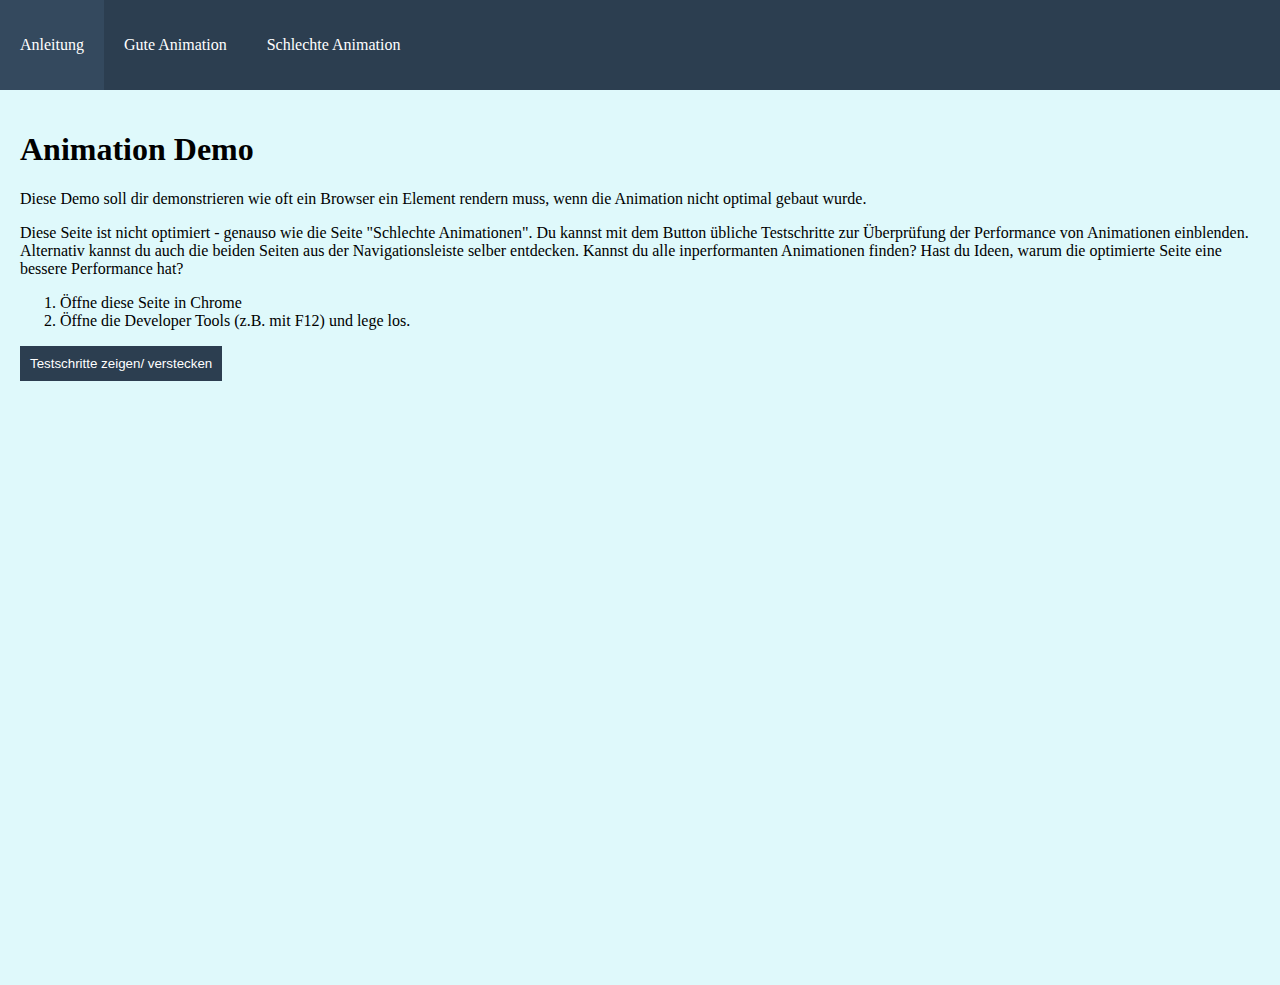
<file: index.html>
<!DOCTYPE html>
<html lang="de">
<head>
    <meta charset="UTF-8">
    <title>Animation Performance | Startpage</title>
    <link rel="stylesheet" href="styles.css">

    <style>
        .hidden {
            visibility: hidden;
        }
        button:hover {
            background-color: #44596e;
        }

        nav a:hover {
            background-color: #34495e;
        }
    </style>

    <script>
        function toggleSolutions() {
          document.getElementById('solutions').classList.toggle('hidden');
        }
    </script>
</head>
<body>
<nav>
    <a href="index.html">Anleitung</a>
    <a href="good_animation.html">Gute Animation</a>
    <a href="bad_animation.html">Schlechte Animation</a>
</nav>
<main>
    <h1>Animation Demo</h1>
    <div>
        <p>Diese Demo soll dir demonstrieren wie oft ein Browser ein Element rendern muss, wenn die Animation nicht optimal
            gebaut wurde.</p>

        <p>Diese Seite ist nicht optimiert - genauso wie die Seite "Schlechte Animationen". Du kannst mit dem Button übliche Testschritte zur Überprüfung der Performance
        von Animationen einblenden. Alternativ kannst du auch die beiden Seiten aus der Navigationsleiste selber
        entdecken. Kannst du alle inperformanten Animationen finden? Hast du Ideen, warum die optimierte Seite
        eine bessere Performance hat?</p>

        <ol>
            <li>Öffne diese Seite in Chrome</li>
            <li>Öffne die Developer Tools (z.B. mit F12) und lege los.</li>
        </ol>

        <button onclick="toggleSolutions()">Testschritte zeigen/ verstecken</button>
    </div>
    <div id="solutions" class="hidden">
        <h2>FPS</h2>
        <ol>
            <li>Öffne das "Performance" Fenster</li>
            <li>Mach die CPU 6x langsamer und nimm die Webseite auf. Führe anschließend die Animation aus.</li>
            <li>Schaue dir das Ergebnis der FPS an und vergleiche die gute und die schlechte Animation.</li>
        </ol>
        <h2>Rendering, Painting | Performance</h2>
        <ol>
            <li>Öffne das "Performance" Fenster</li>
            <li>Mach die CPU 6x langsamer und nimm die Webseite auf. Führe anschließend die Animation aus.</li>
            <li>Schaue dir die Zusammenfassung der Seite an. Vergleiche Rendering und Patining der beiden Animationen.
            </li>
        </ol>
        <h2>Rendering</h2>
        <ol>
            <li>Klicke auf die drei Punkte oben rechts. Dort auf "More Tools" > "Rendering"</li>
            <li>In dem neu geöffneten Fenster klicke auf die Optionen: "Paint flashing" (ganz oben).</li>
            <li>Öffne auf beiden Varianten das Side-Menü und vergleiche wie oft neu gerendert werden muss.</li>
        </ol>
        <h2>Animations</h2>
        <ol>
            <li>Klicke auf die drei Punkte oben rechts. Dort auf "More Tools" > "Animations"</li>
            <li>Lasse nun die Animationen abspielen. In dem Menü können sie erneut abgespielt werden.</li>
            <li>Vergleiche wie flüssig die Animation bei verschiedenen Geschwindigkeiten ist.</li>
        </ol>
        <h2>Buttons</h2>
        <ol>
            <li>Wende die bisherigen Schritte auf die Hover-Effekte der Buttons und der Links aus dem Menü an.</li>
        </ol>
    </div>
</main>
</body>
</html>
</file>
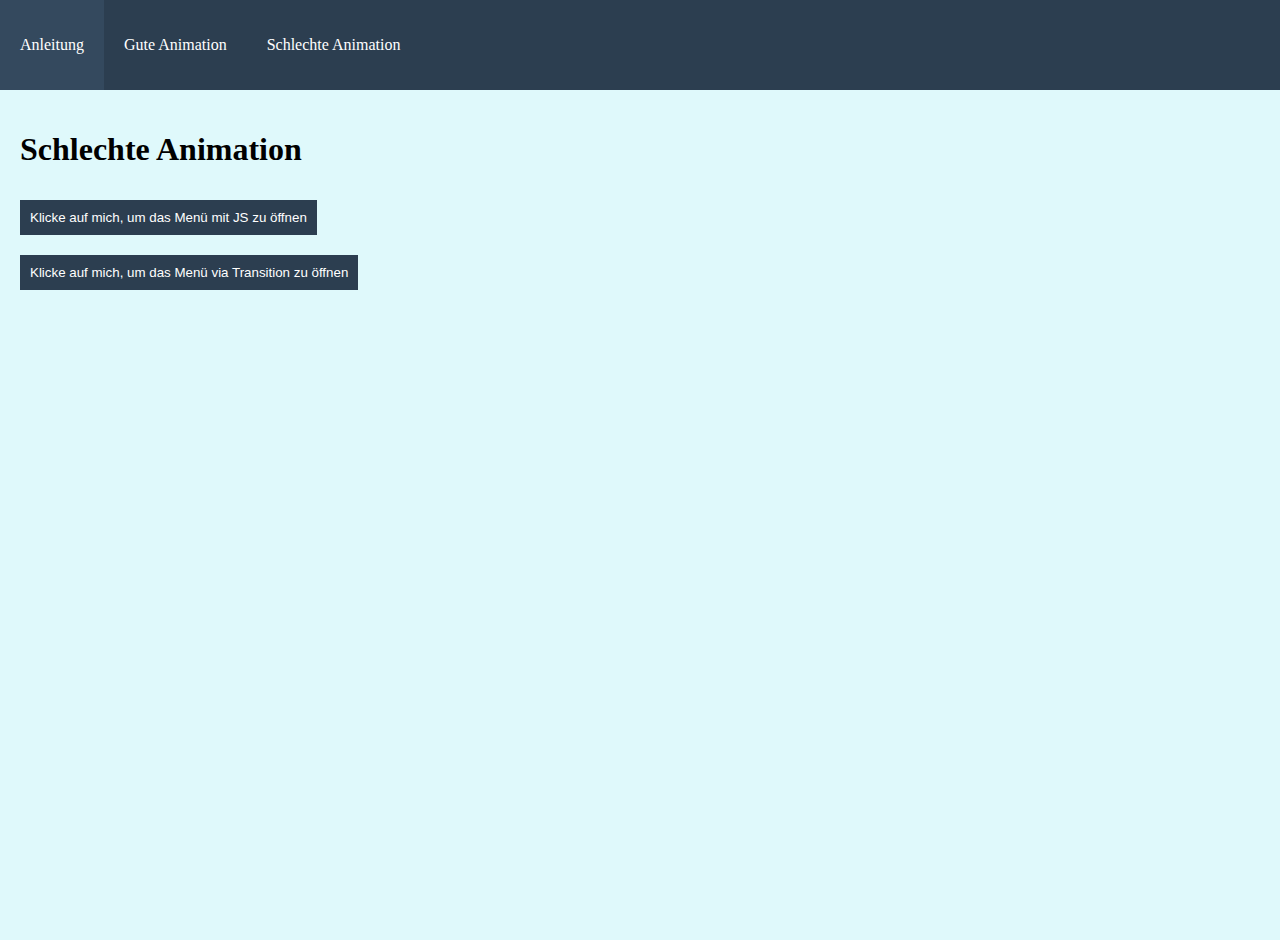
<file: bad_animation.html>
<!DOCTYPE html>
<html lang="de" style="position: relative; width: 100%; height: 100%;">
<head>
    <meta charset="UTF-8">
    <title>Animation Performance | Schlechte Animation</title>
    <link rel="stylesheet" href="styles.css">
    <style>
        .open-menu {
            margin-left: 0 !important;
        }

        button:hover {
            background-color: #44596e;
        }

        nav a:hover {
            background-color: #34495e;
        }
    </style>
    <script>
      var openedViaJs = false;
      var menuBlocked = false;
      var inJsToggle = false;
      var inTransitionToggle = false;

      function transitionMenuToggle(open) {
        if (menuBlocked || inJsToggle) return;

        var menu = document.getElementById('menu');

        if (open) {
          inTransitionToggle = true;
          openedViaJs = false;
          menu.classList.add('open-menu');
          menu.classList.add('menu-transition');
        } else {
          menu.classList.remove('open-menu');
          inTransitionToggle = false;
        }
      }

      function jsMenuToggle(open) {
        if (menuBlocked || inTransitionToggle) return;

        var menu = document.getElementById('menu');

        if (open) {
          inJsToggle = true;
          openedViaJs = true;
          menu.classList.remove('menu-transition');
        }

        var id = setInterval(function () {
          menuBlocked = true;
          var marginLeft = menu.style.marginLeft || '-310px';
          var marginLeftInt = parseInt(marginLeft.replace('px', ''));

          if (marginLeftInt === 0 && open || marginLeftInt === -310 && !open) {
            clearInterval(id);
            menuBlocked = false;
            inJsToggle = false;
          } else if (!open) {
            menu.style.marginLeft = (marginLeftInt - 1) + 'px';
          } else {
            menu.style.marginLeft = (marginLeftInt + 1) + 'px';
          }
        }, 10);
      }

      function closeMenu() {
        if (menuBlocked) return;

        if (openedViaJs) {
          jsMenuToggle(false);
        } else {
          transitionMenuToggle(false);
        }
      }
    </script>
</head>
<body>
<div id="menu">
    <button onclick="closeMenu()">Schließen</button>
</div>
<nav>
    <a href="index.html">Anleitung</a>
    <a href="good_animation.html">Gute Animation</a>
    <a href="bad_animation.html">Schlechte Animation</a>
</nav>
<main>
    <h1>Schlechte Animation</h1>
    <div class="btn-wrapper">
        <button onclick="jsMenuToggle(true)">Klicke auf mich, um das Menü mit JS zu öffnen</button>
    </div>
    <div class="btn-wrapper">
        <button onclick="transitionMenuToggle(true)">Klicke auf mich, um das Menü via Transition zu öffnen</button>
    </div>
</main>
</body>
</html>
</file>
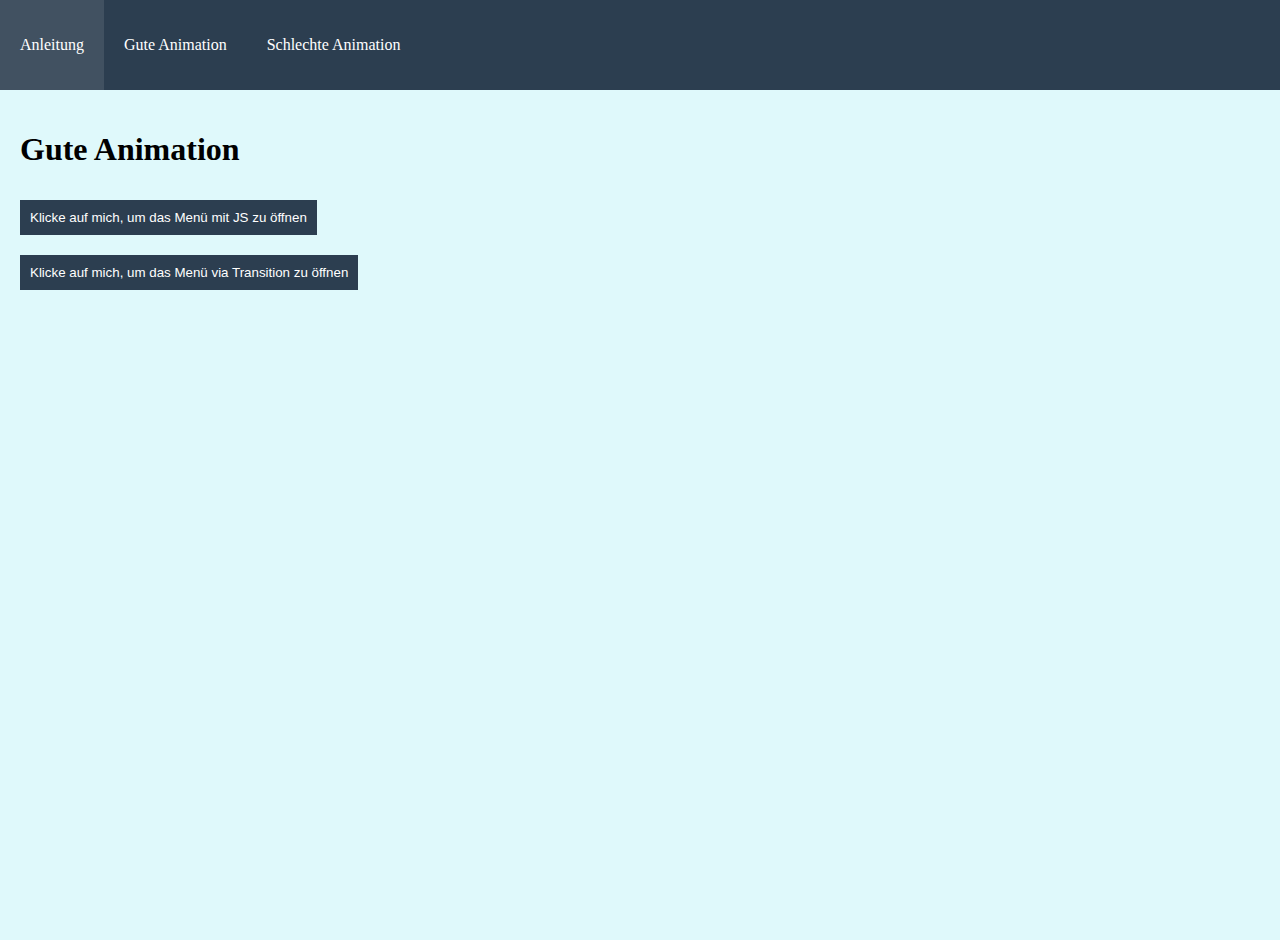
<file: good_animation.html>
<!DOCTYPE html>
<html lang="de" style="position: relative; width: 100%; height: 100%;">
<head>
    <meta charset="UTF-8">
    <link rel="stylesheet" href="styles.css">
    <title>Animation Performance | Gute Animation</title>
    <script>
      var openedViaJs = false;
      var menuBlocked = false;
      var inJsToggle = false;
      var inTransitionToggle = false;

      function transitionMenuToggle(open) {
        if (menuBlocked || inJsToggle) return;

        var menu = document.getElementById('menu');

        if (open) {
          inTransitionToggle = true;
          openedViaJs = false;
          menu.classList.add('open-menu');
          menu.classList.add('menu-transition');
        } else {
          menu.classList.remove('open-menu');
          inTransitionToggle = false;
        }
      }

      function jsMenuToggle(open) {
        if (menuBlocked || inTransitionToggle) return;

        var menu = document.getElementById('menu');

        if (open) {
          inJsToggle = true;
          openedViaJs = true;
          menu.classList.remove('menu-transition');
        }

        var frame = function () {
          menuBlocked = true;
          var transform = menu.style.transform || 'translateX(0px)';
          var transformInt = parseInt(transform.replace('translateX(', '').replace('px)', ''));

          if (transformInt === 300 && open || transformInt === 0 && !open) {
            menuBlocked = false;
            inJsToggle = false;
          } else if (!open) {
            menu.style.transform = 'translateX(' + (transformInt - 1) + 'px)';
            window.requestAnimationFrame(frame);
          } else {
            menu.style.transform = 'translateX(' + (transformInt + 1) + 'px)';
            window.requestAnimationFrame(frame);
          }
        };
        window.requestAnimationFrame(frame);
      }

      function closeMenu() {
        if (menuBlocked) return;

        if (openedViaJs) {
          jsMenuToggle(false);
        } else {
          transitionMenuToggle(false);
        }
      }
    </script>
    <style>
        .open-menu {
            transform: translateX(300px) !important;
        }

        button:hover::after {
            opacity: 0.1;
        }

        button::after {
            content: "";
            position: absolute;
            left: 0;
            top: 0;
            right: 0;
            bottom: 0;
            background-color: #fff;
            opacity: 0;
            transition: opacity 0.3s;
        }

        button {
            /* removed transition: background-color */
            position: relative;
        }

        nav > a {
            position: relative;
        }

        nav > a::after {
            content: "";
            position: absolute;
            left: 0;
            top: 0;
            right: 0;
            bottom: 0;
            background-color: #fff;
            opacity: 0;
            transition: opacity 0.3s;
        }

        nav > a:hover::after {
            opacity: 0.1;
        }
    </style>
</head>
<body>
<div id="menu" class="transform-will-change">
    <button onclick="closeMenu()">
        Schließen
    </button>
</div>
<nav>
    <a href="index.html">Anleitung</a>
    <a href="good_animation.html">Gute Animation</a>
    <a href="bad_animation.html">Schlechte Animation</a>
</nav>
<main>
    <h1>Gute Animation</h1>
    <div class="btn-wrapper">
        <button onclick="jsMenuToggle(true)">
            Klicke auf mich, um das Menü mit JS zu öffnen
        </button>
    </div>
    <div class="btn-wrapper">
        <button onclick="transitionMenuToggle(true)">Klicke auf mich, um das Menü via Transition zu öffnen</button>
    </div>
</main>
</body>
</html>
</file>
<file: styles.css>
html, body {
    width: 100%;
    height: 100%;
    margin: 0;
    padding: 0;
    position: relative;
}

nav {
    display: flex;
    background-color: #2c3e50;
    height: 10%;
    align-items: center;
}

nav a {
    color: white;
    height: 100%;
    padding: 0 20px;
    text-decoration: none;
    transition: background-color .3s;
    display: flex;
    align-items: center;
}

button {
    transition: background-color .3s;
    padding: 10px;
    background-color: #2c3e50;
    color: white;
    cursor: pointer;
    border: none;
    position: relative;
}

body {
    background-color: #dff9fb;
    color: black;
}

main {
    padding: 20px;
}

#menu {
    height: 100%;
    width: 260px;
    position: absolute;
    margin-left: -310px;
    background-color: indianred;
    display: flex;
    padding: 20px;
    flex-direction: column;
    align-items: flex-end;
    z-index: 300;
}

.menu-transition {
    transition: margin-left 1s, transform 1s;
}

.transform-will-change {
    will-change: transform;
}

.menu-fast {
    transition: margin-left 1s, transform 1s;
}

.menu-slow {
    transition: margin-left 10s, transform 10s;
}

.btn-wrapper {
    padding: 10px 0;
}
</file>
